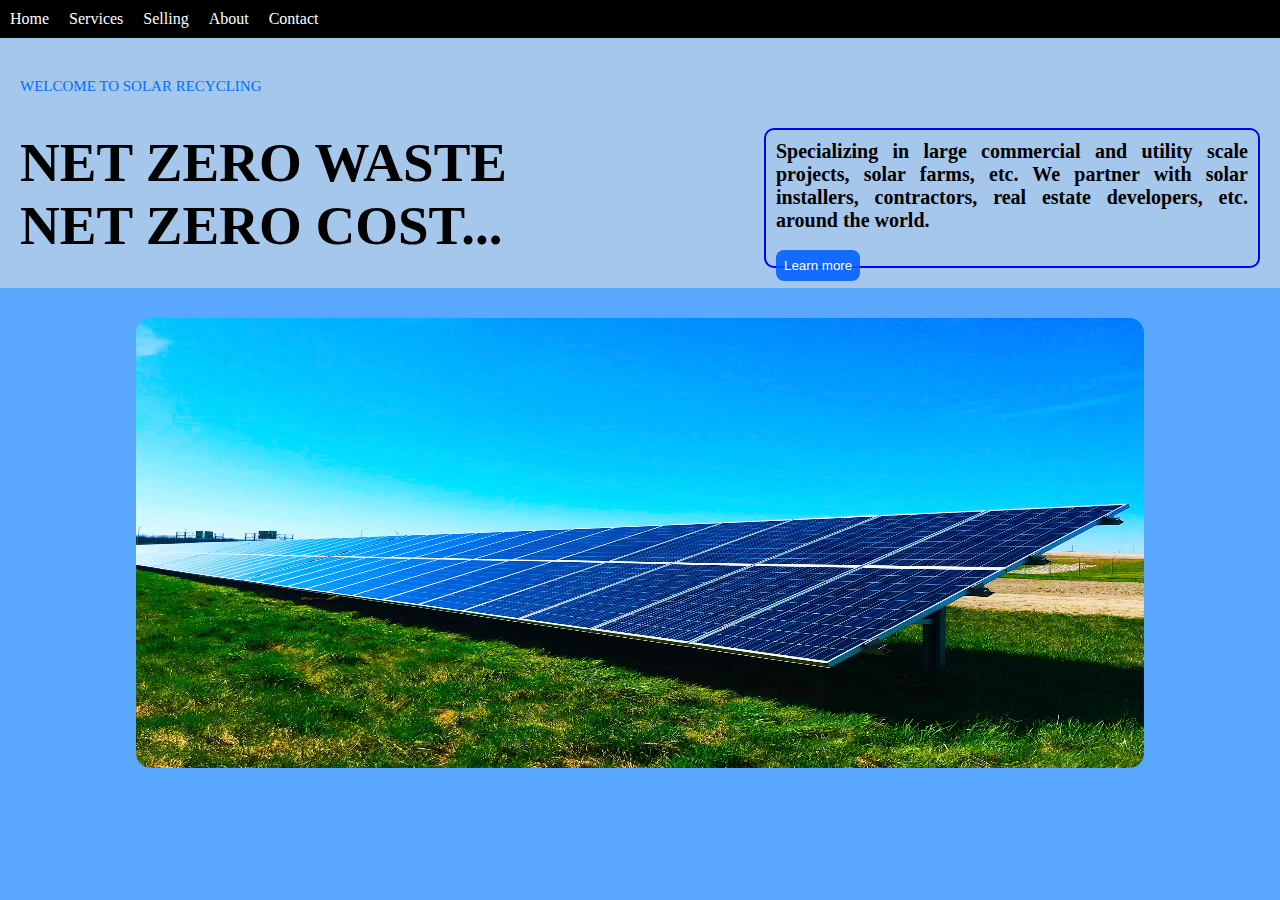
<file: index.html>
<!DOCTYPE html>
<html lang="en">
<head>
    <meta charset="UTF-8">
    <meta name="viewport" content="width=device-width, initial-scale=1.0">
    <title>Solar Recycling</title>
    <link rel="stylesheet" href="index.css">
    

</head>
<body>
    <div class="d1">

       <nav>

        

        <ul>
            <li>
                <a href="#">Home</a>
            </li>
        

           <li>
                <a href="Service.html">Services</a>
            </li>
        

           <li>
                <a href="Selling.html">Selling</a>
            </li>
        

            <li>
                <a href="About.html">About</a>
            </li>
        

            <li>
                <a href="Contact Us.html">Contact </a>
            </li>
        </ul>


       </nav>


       <div class="main-cont">

        <div class="main-heading">

            <p style="color:  rgb(0, 110, 255);">WELCOME TO SOLAR RECYCLING</p>
            <br><br>

        <h2>
            NET ZERO WASTE
        </h2>

        <h2>
            NET ZERO   COST...
        </h2>
        </div>

        <div class="main-content">
            <h6  style="text-align: justify;">Specializing in large commercial and utility scale
                projects, solar farms, etc. We partner with solar 
                installers, contractors, real estate developers, etc.
                around the world.
            </h6>
    
            <br>
    
            <button>Learn more</button>
        </div>

        </div>

        
            <div class="main-img-cont" style="padding: 10px;">
             
                <img src="img/img1.avif" width="100%" height="220px">
            
            </div>
                <br><br>
        


    </div>

    

    


</body>
</html>
</file>
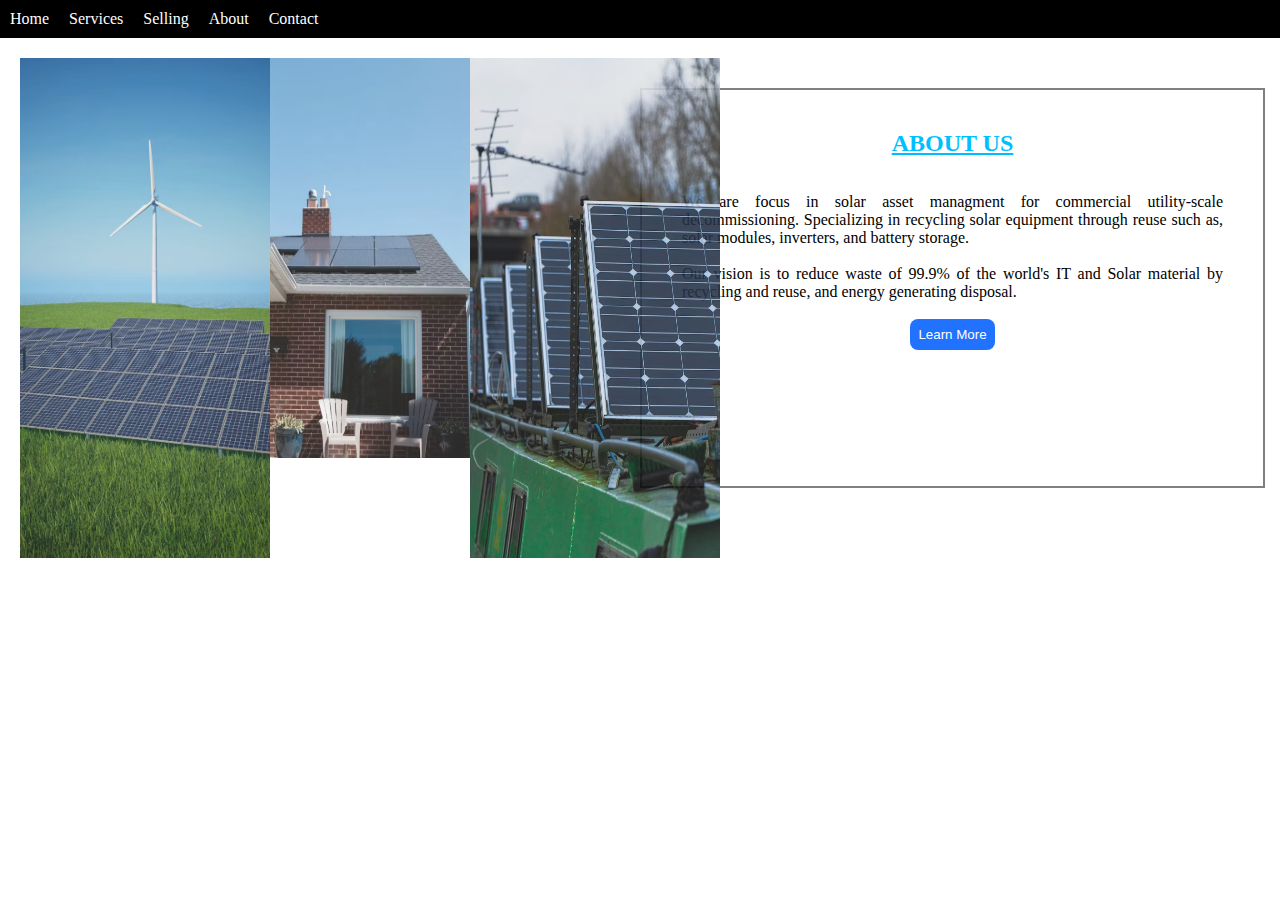
<file: About.html>
<!DOCTYPE html>
<html lang="en">
<head>
    <meta charset="UTF-8">
    <meta name="viewport" content="width=device-width, initial-scale=1.0">
    <title>Solar Recycling</title>
    


</head>

<style>
    *{
       margin: 0;
       padding: 0;
       box-sizing: border-box;
   }
   
   html,body{
       width: 100%;
       height: 100%;
   }
   
   .d1{
       width: 100%;
   }
   
   ul{
       background-color: black;
       color: white;
       display: flex;
   }
   
   li{
        
       padding: 10px;
       list-style: none;
   }
   
   a{
       color: white;
       text-decoration: none;
       justify-content: space-evenly;
   }
   
   a:hover{
        font-weight: 700;
        cursor: grab;
   }

   .about{
    width: 100%;
    padding: 10px;
    display: flex;
    justify-content: space-between;
   }

   .about-content{
    width: 100%;
    padding: 10px;
   }

   p{
    text-align: center;
    text-align: justify;
   }

   button{
    background-color: rgba(0, 94, 255, 0.874);
    padding: 8px;
    border: none;
    color: white;
    border-radius: 8px;
   }

   button:hover{
    background-color: white;
    border: 1.5px  rgb(0, 191, 255) solid;
    font-weight: 700;
    color:  rgb(0, 191, 255);
}

   @media (min-width:375px) {
    .sm-lg-about-sec{
    display: none;
   }
}

    @media (min-width:768px) {
    
        ul{
       background-color: black;
       color: white;
       display: flex;
       justify-content: space-evenly;
   }

    .about{
        display: none;  
    }

    .last-img{
        display: none; 
    }

    .sm-lg-about-sec{
        width: 60%;
        display: flex;
        justify-content: space-between;
        padding: 20px;
    }

    img{
        opacity: 0.89;
    }

    img:hover{
        font-weight: 900;
        opacity: 1;

    }

    .about-content{
        width: 100%;
        padding: 50px;

    }
    }

   @media (min-width:1024px) {

    ul{
        background-color: black;
        color: white;
        display: flex;
        justify-content: flex-start;
    }

    .whole-d1{
        display: flex;
    }

    .about{
        display: none;  
    }

    .last-img{
        display: none; 
    }

    .sm-lg-about-sec{
        width: 50%;
        display: flex;
        justify-content: space-between;
        padding: 20px;
    }

    img{
        opacity: 0.89;
    }

    img:hover{
        font-weight: 900;
        opacity: 1;

    }

    .about-content{
        margin-top: 50px;
        margin-right: 15px;
        width: 50%;
        height: 400px;
        padding: 40px;
        border: 2px solid grey;

    }
    
   }


</style>


<body>
    <div class="d1">

       <nav>
        <ul>
            <li>
                <a href="index.html">Home</a>
            </li>
        

           <li>
                <a href="Service.html">Services</a>
            </li>
        

           <li>
                <a href="Selling.html">Selling</a>
            </li>
        

            <li>
                <a href="#">About</a>
            </li>
        

            <li>
                <a href="Contact Us.html">Contact </a>
            </li>
        </ul>


       </nav>


       <div class="whole-d1">
        <div class="about ">

        
            <img  style="border: 3px solid black; outline: 1px solid rgb(255, 247, 0)"  src="img/img2.avif" width="160px" height="160px"  >
    
            <img  style="border: 3px solid black; outline: 1px solid rgb(102, 255, 0)" src="img/img3.avif" width="160px" height="160px">
    
           </div>
    
           <br>
    
           <center>
            <div class="last-img">
                <img  style="border: 3px solid black;  offset: 5px; outline: 1px solid rgb(255, 0, 0);"  src="img/img4.avif" width="230px" height="230px">
            </div>
           </center>
    
           
             <div class="sm-lg-about-sec">
                <div class="devsec-1">
                    <img src="img/img2.avif"  width="250px" height="500px">
                </div>
    
                <div class="devsec-2">
                    <img src="img/img3.avif"  width="200px" height="400px" alt="">
                </div>
    
                <div class="devsec-3">
                    <img src="img/img4.avif"  width="250px" height="500px" alt="">
                </div>
             </div>        
    
    
           <br><br>
    
    
    
           <div class="about-content">
            <h2 style="text-align: center; text-decoration: underline; color:  rgb(0, 191, 255);">ABOUT US</h2>
            
            <br><br>
    
           
    
           <p>We are focus in solar asset managment for commercial utility-scale decommissioning.
            Specializing in recycling solar equipment through reuse such as, solar modules, inverters, and battery storage.
           </p><br>
    
           <p>
            Our vision is to reduce waste of 99.9% of the world's IT and Solar material by recycling and reuse, and energy
            generating disposal.
            </p>
    
            <br>
    
            <center>
                <button>Learn More</button>
            </center>
           </div>
       </div>

       

    </div>
</body>
</html>
</file>
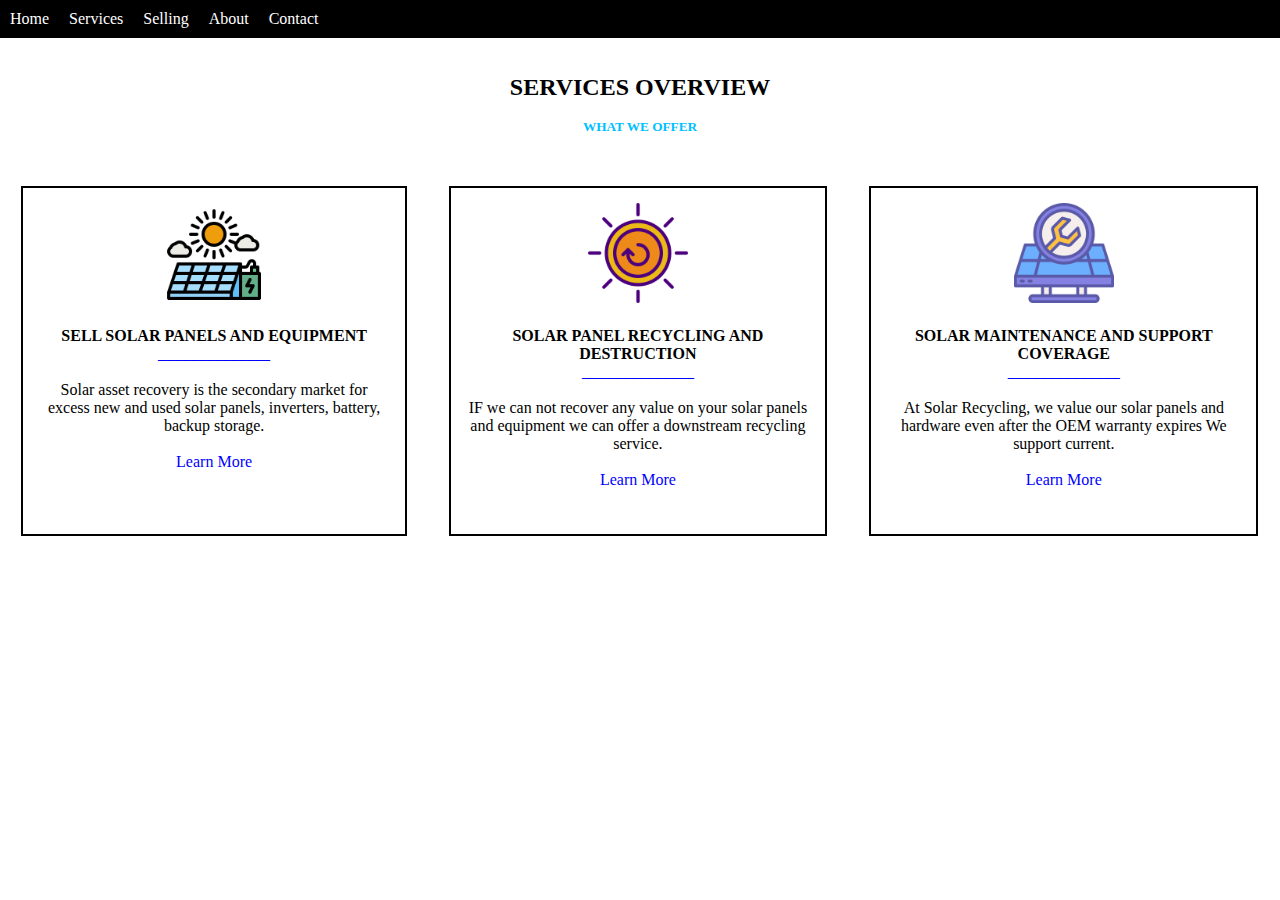
<file: Service.html>
<!DOCTYPE html>
<html lang="en">
<head>
    <meta charset="UTF-8">
    <meta name="viewport" content="width=device-width, initial-scale=1.0">
    <title>Solar Recycling</title>
   


</head>

<style>
 *{
    margin: 0;
    padding: 0;
    box-sizing: border-box;
}

html,body{
    width: 100%;
    height: 100%;
}

.d1{
    width: 100%;
}

ul{
    background-color: black;
    color: white;
    display: flex;
}

li{
    padding: 10px;
    list-style: none;
}

a{
    color: white;
    text-decoration: none;
}

a:hover{
    font-weight: 700;
    cursor: grab;
}

h4,h6{
    margin-top: 20px;
    text-align: center;

}



.service-cont{
    width: 100%;
    display: flex;
    flex-direction: column;
    
}

.service-cont-1{
    width: 70%;
    height: 100%;
    padding: 15px;
    border: 2px solid rgb(0, 0, 0);
    text-align: center;
    text-align: justify;
    margin: 15px;
}

.service-cont-2{
    width: 70%;
    height: 100%;
    padding: 15px;
    border: 2px solid rgb(0, 0, 0);
    text-align: center;
    text-align: justify;
    margin: 15px;
}

.service-cont-3{
    width: 70%;
    height: 100%;
    padding: 15px;
    border: 2px solid rgb(0, 0, 0);
    text-align: center;
    text-align: justify;
    margin: 15px;
}


@media (min-width:768px) {

ul{
    background-color: black;
    color: white;
    display: flex;
    justify-content: space-evenly;
}    

.service-cont{
    display: flex;
    flex-direction: row;
    justify-content: space-evenly;
}

.service-cont-1{
    width: 90%;
    height: 100%;
    padding: 15px;
    border: 2px solid rgb(0, 0, 0);
    text-align: center;
    margin: 15px;
}

.service-cont-2{
    width: 90%;
    height: 100%;
    padding: 15px;
    border: 2px solid rgb(0, 0, 0);
    text-align: center;
    margin: 15px;
}

.service-cont-3{
    width: 90%;
    height: 100%;
    padding: 15px;
    border: 2px solid rgb(0, 0, 0);
    text-align: center;
    margin: 15px;
}


}



@media (min-width:1024px) {

    ul{
        background-color: black;
        color: white;
        display: flex;
        justify-content: flex-start;
    }

    .service-cont{
        display: flex;
        flex-direction: row;
        justify-content: space-evenly;
    }
    
}


</style>



<body>
    <div class="d1">

       <nav>
        <ul>
            <li>
                <a href="index.html">Home</a>
            </li>
        

           <li>
                <a href="#">Services</a>
            </li>
        

           <li>
                <a href="Selling.html">Selling</a>
            </li>


            <li>
                <a href="About.html">About</a>
            </li>
        

            <li>
                <a href="Contact Us.html">Contact </a>
            </li>
        </ul>


       </nav>

       <BR><BR>

       <h2 style="text-align: center;">SERVICES OVERVIEW</h2><br>

       <h5 style="color: rgb(0, 191, 255); text-align: center;">WHAT WE OFFER</h5>

       <br><br>


       <div class="service-cont">

        <center>
            <div class="service-cont-1">

                <center>
                <img src="img/solar-cell.png"  width="100px" >
                </center>

                

                <h4>SELL SOLAR PANELS AND EQUIPMENT</h4>

                <center style="color: blue;">______________</center>
                <br>
    
                <P>
                    Solar asset recovery is the secondary market for excess new and used solar panels, inverters, battery, backup storage.
                </P><br>
    
                <a style="color: blue; " href="#">Learn More</a>
    
            </div>
        </center>

        
        <center>
            <div class="service-cont-2">

                <center>
                <img src="img/solar-energy.png"    width="100px" >
                </center>

                <h4>SOLAR PANEL RECYCLING AND DESTRUCTION</h4>
                
                <center style="color: blue;">______________</center>
                <br>
    
                <P>
                    IF we can not recover any value on your solar panels and equipment we can offer a downstream recycling service.
                </P><br>
    
                <a  style="color: blue;" href="#">Learn More</a>
    
            </div>
        </center>
       

        <center>
            <div class="service-cont-3">

                <center>
                <img src="img/maintenance (1).png"  width="100px" >
                </center>

                <h4>SOLAR MAINTENANCE AND SUPPORT COVERAGE</h4>
                
                <center style="color: blue;">______________</center>
                <br>
    
                <P>
                    At Solar Recycling, we value our solar panels and hardware even after the OEM warranty expires We support current.
                </P><br>
    
                <a  style="color: blue;" href="#">Learn More</a>
    
            </div>
        </center>

       </div>
       

    </div>
        <BR><BR><BR><BR></BR></BR></BR></BR>
</body>
</html>
</file>
<file: index.css>
*{
    margin: 0;
    padding: 0;
    box-sizing: border-box;
}

html,body{
    width: 100%;
    height: 100%;
    background-color: rgba(0, 119, 255, 0.405);
}

.d1{
    width: 100%;
   
}

ul{
    background-color: black;
    color: white;
    display: flex;
}

li{
    padding: 10px;
    list-style: none;
}

a{
    color: white;
    text-decoration: none;
}

a:hover{
    font-weight: 700;
    cursor: grab;
}

.main-cont{
    width: 100%;
    height: 250px;
    padding: 20px;
    background-color: rgba(250, 235, 215, 0.466);
    display: flex;
    justify-content: space-between;
}

.main-content{
    width: 40%;
    margin-top: 70px;
    padding: 3px;
}



p{
    margin-top: 20px;
    font-size: 10px;
    color: rgb(41, 40, 40);
}

h3,h6{
    color: rgb(0, 0, 0);
}



button{
    background-color: rgba(0, 94, 255, 0.874);
    padding: 8px;
    border: none;
    color: white;
    border-radius: 8px;
}

button:hover{
    background-color: white;
    border: 1.5px  rgb(0, 191, 255) solid;
    font-weight: 700;
    color:  rgb(0, 191, 255);
}

.main-img-cont{
    width: 100%;
    margin-top: 20px;
    display: flex;
    justify-content: center;
}

img{
    border-radius: 15px;
}



@media (min-width:768px) {

    ul{
        background-color: black;
        color: white;
        display: flex;
        justify-content: space-evenly;
    }

    img{
        width: 100%;
        height: 350px;
    }

    h2{
        font-size: 40px;
    }

    p{
        font-size: 15px;
    }

    h6{
        font-size: 15px;
    }

    

}

@media (min-width:1024px) {

    ul{
        background-color: black;
        color: white;
        display: flex;
        justify-content: flex-start;
    }

    h2{
        font-size: 55px;
    }

    p{
        font-size: 15px;
    }

    h6{
        font-size: 20px;
    }

    .main-content{
        border: 2px solid blue;
        padding: 10px;
        border-radius: 10px;
    }

    img{
        width: 80%;
        height: 450px;
    }
}
</file>
